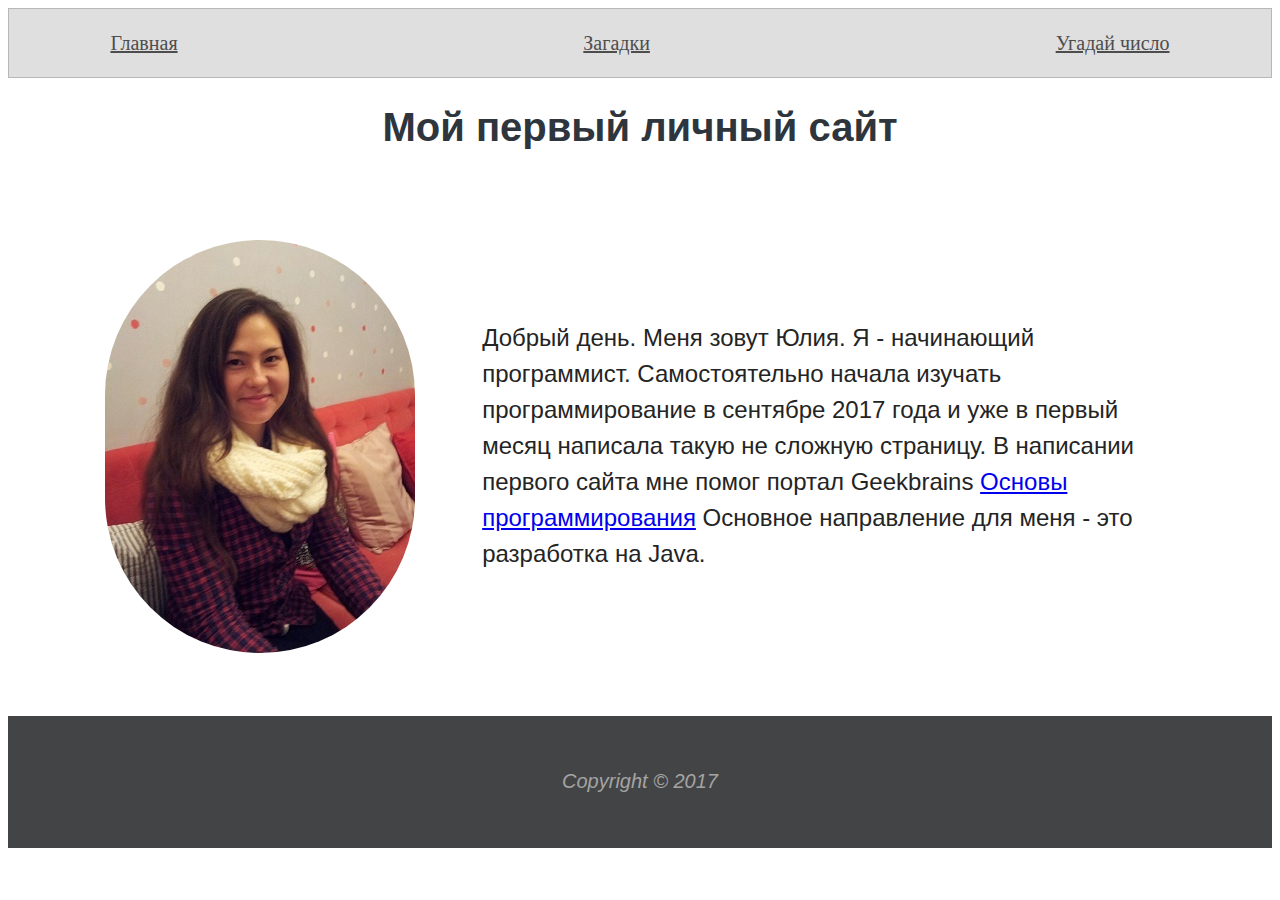
<file: FirstSite/index.html>
﻿<!DOCTYPE html>
<html>
<head>
    <meta charset="utf-8">
    <title>Мой первый личный сайт</title>
    <link rel="stylesheet" type="text/css" href="style.css">
</head>
<body>
    <header>
        <a href="#">Главная</a> <span></span>
        <a href="riddles/riddles.html">Загадки</a> <span></span>
        <a href="guessNumber/guessNumber.html">Угадай число</a>
    </header>
    <h1>Мой первый личный сайт</h1>  
    <main>
        <img src="img/ya.png" alt="ya">
            <p>Добрый день. Меня зовут Юлия. Я - начинающий программист. Самостоятельно начала изучать программирование в сентябре 2017 года и уже в первый месяц написала такую не сложную страницу. В написании первого сайта мне помог портал Geekbrains
            <a href="https://geekbrains.ru/lessons/16953" target="_blank">Основы программирования</a>
            Основное направление для меня - это разработка на Java.
    </main>
    
    <footer>Copyright &copy; 2017</footer>
</body>
</html>
</file>
<file: FirstSite/style.css>
body {
    font-family: sans-serif;
}

header {
    border-width: 0.14px;
    border-color: #b5b7ba;
    border-style: solid;
    background-color: #dfdfdf;
    height: 68px;
    display: flex;
    justify-content: space-around;
    align-items: center;
}

header a {
    font-family: HelveticaNeueCyr;
    color: #4d4d4d;
    font-size: 20px;
    font-weight: 100px;
    font-align: left;
}

h1 {
    color: #2e353d;
    font-size: 40px;
    font-weight: 300px;
    text-align: left;
    text-align: center;
}

main {
    display: flex;
    justify-content: space-around;
    align-items: center;
    padding: 5%;
    flex-wrap: wrap;
}

main img {
    border-radius: 200px;
}

main p {
    width: 693px;
    color: #242424;
    font-size: 24px;
    font-weight: 100px;
    line-height: 36px;
    text-align: left;
}

footer {
    background-color: #434445;
    height: 132px;
    color: #a4a4a4;
    font-size: 20px;
    font-style: italic;
    font-align: left;
    display: flex;
    justify-content: space-around;
    align-items: center;
}
}
</file>
